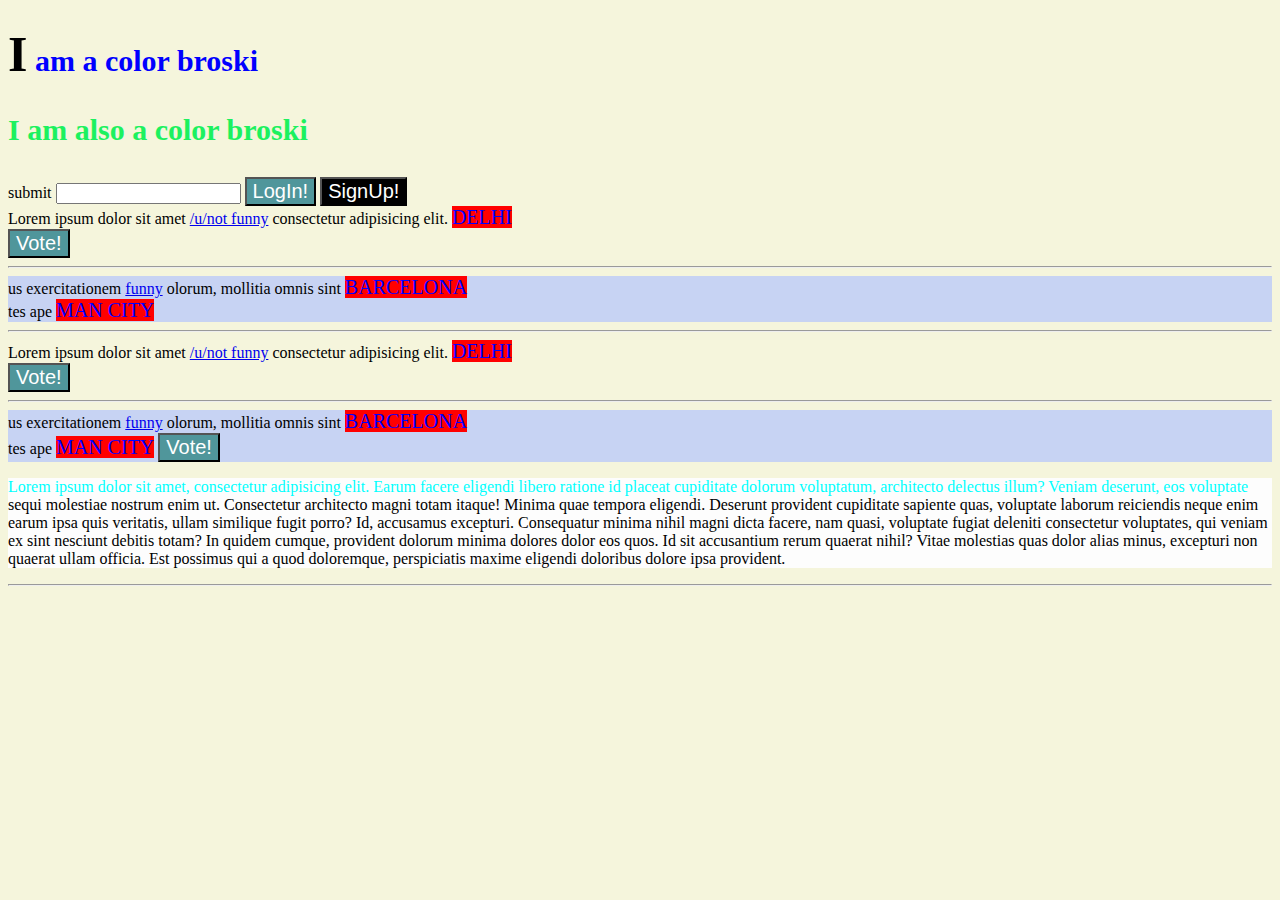
<file: Css practice/index.html>
<!DOCTYPE html>
<html lang="en">

<head>
    <meta charset="UTF-8">
    <meta name="viewport" content="width=device-width, initial-scale=1.0">
    <title>CSS Intro</title>
    <link rel="stylesheet" href="app.css">
</head>

<body>
    <h2>I am a color broski</h2>

    <h3>I am also a color broski</h3>
    <label for="submit">submit</label>
    <input type="text" name="Write here" id="submit">
    <button>LogIn!</button>
    <button id="signup">SignUp!</button>

    <section class="post">
        Lorem ipsum dolor sit amet <a href="#5432ads">/u/not funny</a> consectetur adipisicing elit. <span
            class="tag">DELHI</span> <br>

        <button>Vote!</button> <br>
        <hr>
    </section>
    <section class="post">
        us exercitationem <span> <a href="/u/funny">funny</a></span> olorum, mollitia omnis sint <span
            class="tag">BARCELONA</span> <br>
        tes ape <span class="tag"> MAN CITY</span>
    </section>
    <hr>

    <section class="post">
        Lorem ipsum dolor sit amet <a href="#5432ads">/u/not funny</a> consectetur adipisicing elit. <span
            class="tag">DELHI</span> <br>

        <button>Vote!</button> <br>
    </section>
    <hr>

    <section class="post">
        us exercitationem <span> <a href="/u/funny">funny</a></span> olorum, mollitia omnis sint <span
            class="tag">BARCELONA</span> <br>
        tes ape <span class="tag"> MAN CITY</span>


        <button>Vote!</button>
    </section>

    <p>Lorem ipsum dolor sit amet, consectetur adipisicing elit. Earum facere eligendi libero ratione id placeat
        cupiditate dolorum voluptatum, architecto delectus illum? Veniam deserunt, eos voluptate sequi molestiae nostrum
        enim ut.
        Consectetur architecto magni totam itaque! Minima quae tempora eligendi. Deserunt provident cupiditate sapiente
        quas, voluptate laborum reiciendis neque enim earum ipsa quis veritatis, ullam similique fugit porro? Id,
        accusamus excepturi.
        Consequatur minima nihil magni dicta facere, nam quasi, voluptate fugiat deleniti consectetur voluptates, qui
        veniam ex sint nesciunt debitis totam? In quidem cumque, provident dolorum minima dolores dolor eos quos.
        Id sit accusantium rerum quaerat nihil? Vitae molestias quas dolor alias minus, excepturi non quaerat ullam
        officia. Est possimus qui a quod doloremque, perspiciatis maxime eligendi doloribus dolore ipsa provident.</p>
    <hr>
</body>

</html>
</file>
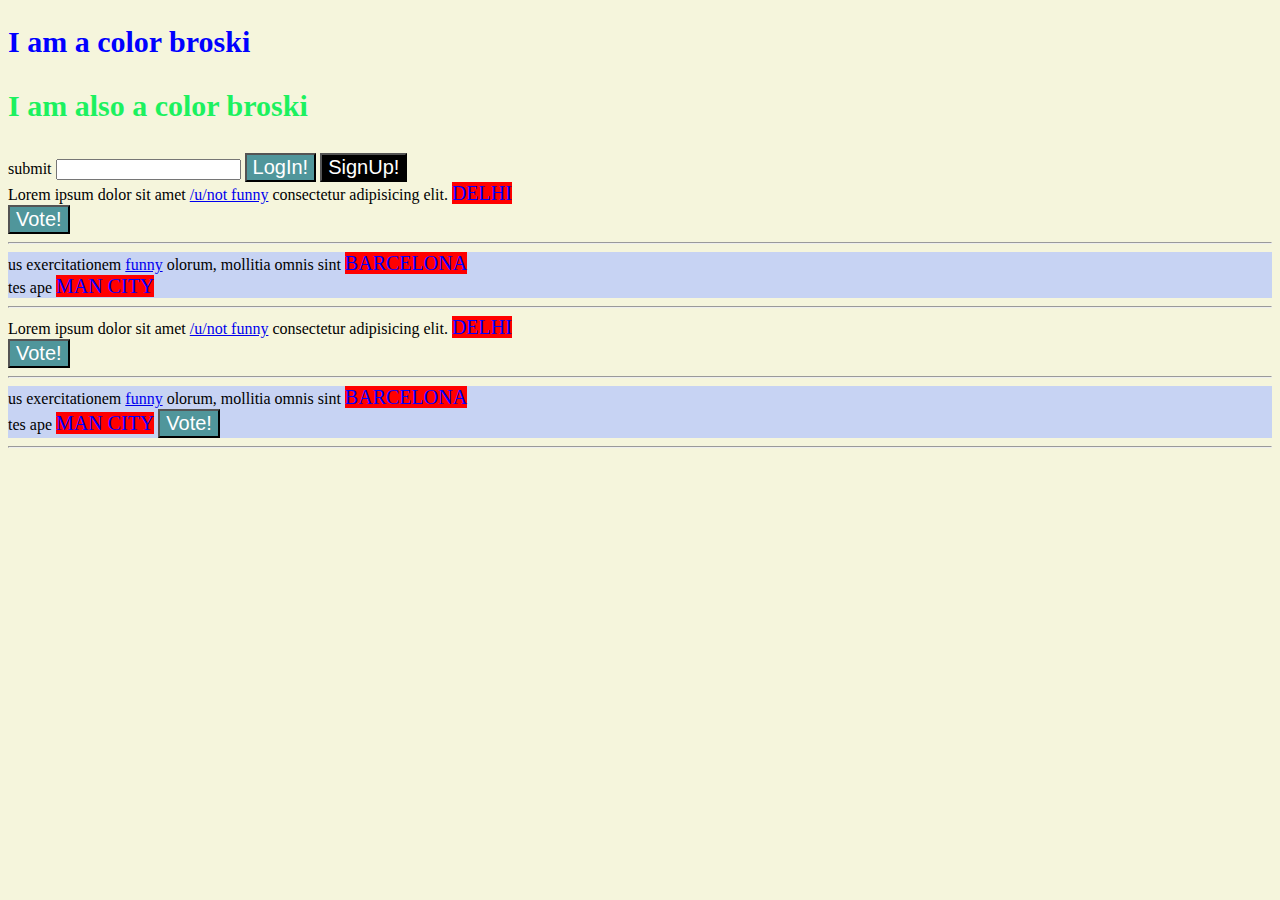
<file: Css practice/Css practice/index.html>
<!DOCTYPE html>
<html lang="en">

<head>
    <meta charset="UTF-8">
    <meta name="viewport" content="width=device-width, initial-scale=1.0">
    <title>CSS Intro</title>
    <link rel="stylesheet" href="app.css">
</head>

<body>
    <h2>I am a color broski</h2>

    <h3>I am also a color broski</h3>
    <label for="submit">submit</label>
    <input type="text" name="Write here" id="submit">
    <button>LogIn!</button>
    <button id="signup">SignUp!</button>

    <section class="post">
        Lorem ipsum dolor sit amet <a href="#5432ads">/u/not funny</a> consectetur adipisicing elit. <span
            class="tag">DELHI</span> <br>

        <button>Vote!</button> <br>
        <hr>
    </section>
    <section class="post">
        us exercitationem <span> <a href="/u/funny">funny</a></span> olorum, mollitia omnis sint <span
            class="tag">BARCELONA</span> <br>
        tes ape <span class="tag"> MAN CITY</span>
    </section>
    <hr>

    <section class="post">
        Lorem ipsum dolor sit amet <a href="#5432ads">/u/not funny</a> consectetur adipisicing elit. <span
            class="tag">DELHI</span> <br>

        <button>Vote!</button> <br>
    </section>
    <hr>

    <section class="post">
        us exercitationem <span> <a href="/u/funny">funny</a></span> olorum, mollitia omnis sint <span
            class="tag">BARCELONA</span> <br>
        tes ape <span class="tag"> MAN CITY</span>


        <button>Vote!</button>
    </section>
    <hr>
</body>

</html>
</file>
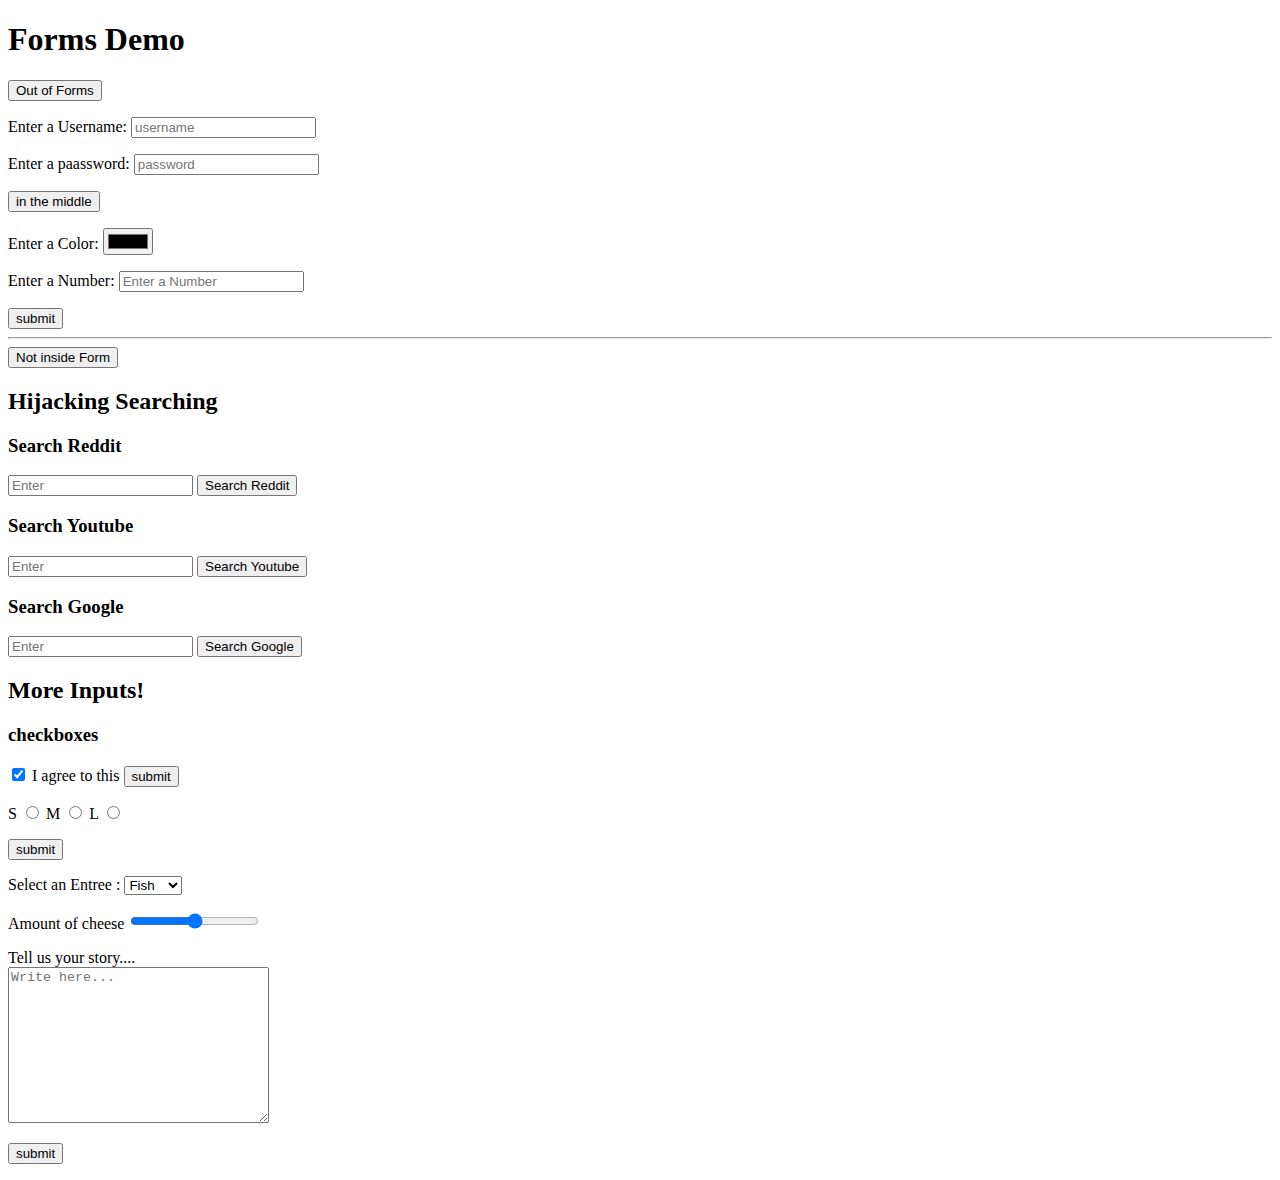
<file: forms.html>
<!DOCTYPE html>
<html lang="en">

<head>
    <meta charset="UTF-8">
    <meta name="viewport" content="width=device-width, initial-scale=1.0">
    <title>Forms Demo</title>
</head>

<body>
    <h1>Forms Demo</h1>

    <button>Out of Forms</button>
    <!--  file:///D:/tacos?username=22BPS1160&password=sheepain&color=%230f1499&num=21  -->
    <form action="/tacos">
        <p>
            <label for="Username">Enter a Username:</label>
            <input id="Username" type="text" placeholder="username" name="username">

        </p>

        <p>
            <label for="password">Enter a paassword:</label>
            <input id="password" type="password" placeholder="password" name="password">
        </p>
        <button type="submit">in the middle</button>

        <p>
            <label for="color">Enter a Color:</label>
            <input id="color" type="color" name="color">
        </p>

        <p>
            <label for="number">Enter a Number:</label>
            <input id="number" type="number" placeholder="Enter a Number" name="num">
        </p>

        <button type="button">submit</button>

    </form>
    <hr>
    <button>Not inside Form</button>

    <h2>Hijacking Searching</h2>

    <p>
    <h3>Search Reddit</h3>
    <form action="https://www.reddit.com/search">
        <input type="text" name="q" placeholder="Enter">
        <button type="submit">Search Reddit</button>
    </form>
    </p>

    <p>
    <h3>Search Youtube</h3>
    <form action="https://www.youtube.com/results">
        <input type="text" name="search_query" placeholder="Enter">
        <button type="submit">Search Youtube</button>
    </form>
    </p>

    <p>
    <h3>Search Google</h3>
    <form action="https://www.google.com/search">
        <input type="text" name="q" placeholder="Enter">
        <button type="submit">Search Google</button>

    </form>
    </p>

    <h2>More Inputs!</h2>
    <p>
    <h3>checkboxes</h3>
    <form action="/birds">
        <input type="checkbox" name="agree_to_everything" id="agree" checked>
        <label for="agree">I agree to this</label>
        <button>submit</button>

        <p>
            <label for="s">S</label>
            <input type="radio" name="size" id="s" value="s">
            <label for="m">M</label>
            <input type="radio" name="size" id="m" value="m">
            <label for="l">L</label>
            <input type="radio" name="size" id="l" value="l">
        </p>
        <button>submit</button>

        <p>
            <label for="meal">Select an Entree :</label>
            <select name="meal" id="meal">
                <option value="fish">Fish</option>
                <option value="veg">Rice</option>
                <option value="bread">Bread</option>
            </select>

        </p>

        <p>
            <label for="cheese">Amount of cheese</label>
            <input type="range" name="cheese_level" id="cheese" min="0" max="100" step="5">
        </p>

        <p>
            <label for="story">Tell us your story....</label>
            <br>
            <textarea name="story" id="story" cols="30" rows="10" placeholder="Write here..."></textarea>
        </p>

        <button>submit</button>

    </form>
    </p>

</body>

</html>
</file>
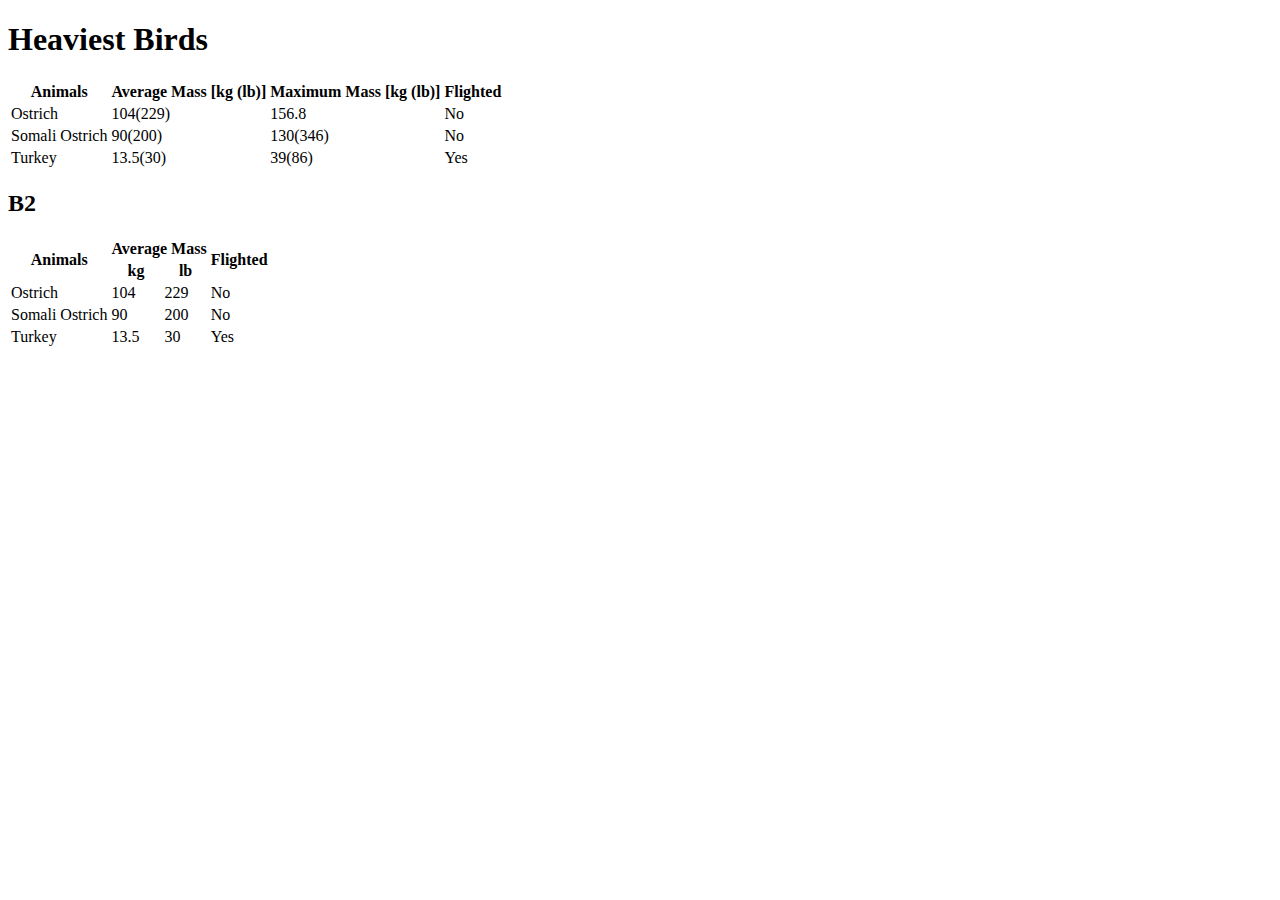
<file: Heaviest_birds.html>
<!DOCTYPE html>
<html lang="en">

<head>
    <meta charset="UTF-8">
    <meta name="viewport" content="width=device-width, initial-scale=1.0">
    <title>Heaviest Birds</title>
</head>

<body>
    <h1>Heaviest Birds</h1>
    <table>
        <thead>
            <tr>
                <th>Animals</th>
                <th>Average Mass [kg (lb)]</th>
                <th>Maximum Mass [kg (lb)]</th>
                <th>Flighted</th>

            </tr>
        </thead>

        <tbody>
            <tr>
                <td>Ostrich</td>
                <td>104(229)</td>
                <td>156.8</td>
                <td>No</td>
            </tr>


            <tr>
                <td>Somali Ostrich</td>
                <td>90(200)</td>
                <td>130(346)</td>
                <td>No</td>
            </tr>
            <tr>
                <td>Turkey</td>
                <td>13.5(30)</td>
                <td>39(86)</td>
                <td>Yes</td>
            </tr>

        </tbody>

    </table>

    <!--Table 2 for learning colspan and rowspan-->

    <h2>B2</h2>
    <table>
        <thead>
            <tr>
                <th rowspan="2">Animals</th>
                <th colspan="2">Average Mass</th>
                <th rowspan="2">Flighted</th>
            </tr>

            <tr>
                <th>kg</th>
                <th>lb</th>
            </tr>

        </thead>

        <tbody>
            <tr>
                <td>Ostrich</td>
                <td>104</td>
                <td>229</td>
                <td>No</td>
            </tr>


            <tr>
                <td>Somali Ostrich</td>
                <td>90</td>
                <td>200</td>
                <td>No</td>
            </tr>
            <tr>
                <td>Turkey</td>
                <td>13.5</td>
                <td>30</td>
                <td>Yes</td>
            </tr>

        </tbody>

    </table>



</body>

</html>
</file>
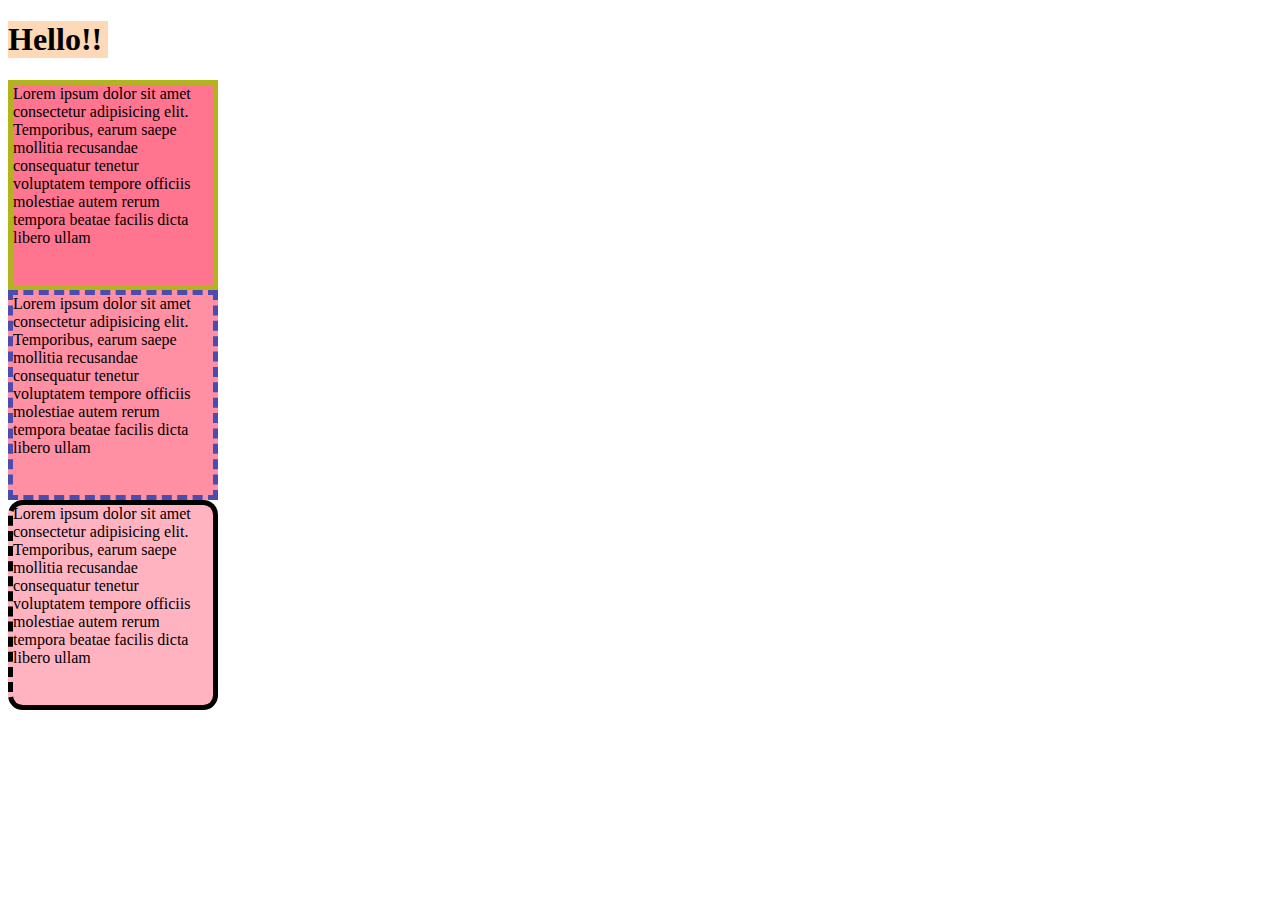
<file: Css practice/box model.html>
<!DOCTYPE html>
<html lang="en">

<head>
    <meta charset="UTF-8">
    <meta name="viewport" content="width=device-width, initial-scale=1.0">
    <title>Box Model Demo</title>
    <link rel="stylesheet" href="box model.css">
</head>

<body>
    <h1>Hello!!</h1>

    <div id="one">Lorem ipsum dolor sit amet consectetur adipisicing elit. Temporibus, earum saepe mollitia recusandae
        consequatur tenetur voluptatem tempore officiis molestiae autem rerum tempora beatae facilis dicta libero ullam

    </div>

    <div id="two">Lorem ipsum dolor sit amet consectetur adipisicing elit. Temporibus, earum saepe mollitia recusandae
        consequatur tenetur voluptatem tempore officiis molestiae autem rerum tempora beatae facilis dicta libero ullam
    </div>

    <div id="three">Lorem ipsum dolor sit amet consectetur adipisicing elit. Temporibus, earum saepe mollitia recusandae
        consequatur tenetur voluptatem tempore officiis molestiae autem rerum tempora beatae facilis dicta libero ullam
    </div>
</body>

</html>
</file>
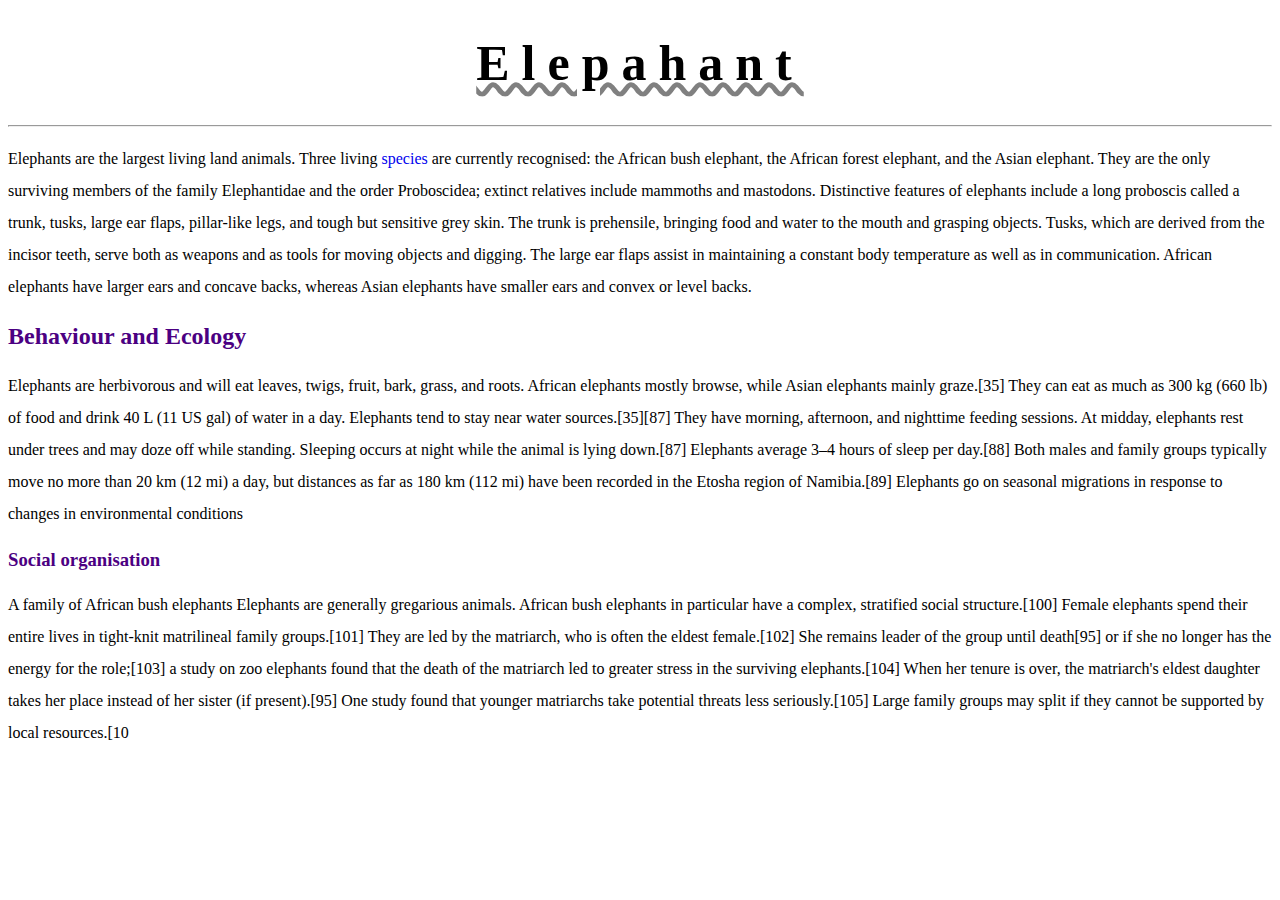
<file: Css practice/css text properties.html>
<!DOCTYPE html>
<html lang="en">

<head>
    <meta charset="UTF-8">
    <meta name="viewport" content="width=device-width, initial-scale=1.0">
    <title>CSS Text Properties</title>
    <link rel="stylesheet" href="text properties.css">

</head>

<body>
    <h1>Elepahant</h1>
    <hr>
    <p>
        Elephants are the largest living land animals. Three living <a href="/somewhere">species</a> are currently recognised: the African bush
        elephant, the African forest elephant, and the Asian elephant. They are the only surviving members of the family
        Elephantidae and the order Proboscidea; extinct relatives include mammoths and mastodons. Distinctive features
        of elephants include a long proboscis called a trunk, tusks, large ear flaps, pillar-like legs, and tough but
        sensitive grey skin. The trunk is prehensile, bringing food and water to the mouth and grasping objects. Tusks,
        which are derived from the incisor teeth, serve both as weapons and as tools for moving objects and digging. The
        large ear flaps assist in maintaining a constant body temperature as well as in communication. African elephants
        have larger ears and concave backs, whereas Asian elephants have smaller ears and convex or level backs.
    </p>

    <h2>Behaviour and Ecology</h2>
    <p>
        Elephants are herbivorous and will eat leaves, twigs, fruit, bark, grass, and roots. African elephants mostly
        browse, while Asian elephants mainly graze.[35] They can eat as much as 300 kg (660 lb) of food and drink 40 L
        (11 US gal) of water in a day. Elephants tend to stay near water sources.[35][87] They have morning, afternoon,
        and nighttime feeding sessions. At midday, elephants rest under trees and may doze off while standing. Sleeping
        occurs at night while the animal is lying down.[87] Elephants average 3–4 hours of sleep per day.[88] Both males
        and family groups typically move no more than 20 km (12 mi) a day, but distances as far as 180 km (112 mi) have
        been recorded in the Etosha region of Namibia.[89] Elephants go on seasonal migrations in response to changes in
        environmental conditions
    </p>
     
    <h3>Social organisation</h3>
    <p>

        A family of African bush elephants
        Elephants are generally gregarious animals. African bush elephants in particular have a complex, stratified
        social structure.[100] Female elephants spend their entire lives in tight-knit matrilineal family groups.[101]
        They are led by the matriarch, who is often the eldest female.[102] She remains leader of the group until
        death[95] or if she no longer has the energy for the role;[103] a study on zoo elephants found that the death of
        the matriarch led to greater stress in the surviving elephants.[104] When her tenure is over, the matriarch's
        eldest daughter takes her place instead of her sister (if present).[95] One study found that younger matriarchs
        take potential threats less seriously.[105] Large family groups may split if they cannot be supported by local
        resources.[10
    </p>



</body>

</html>
</file>
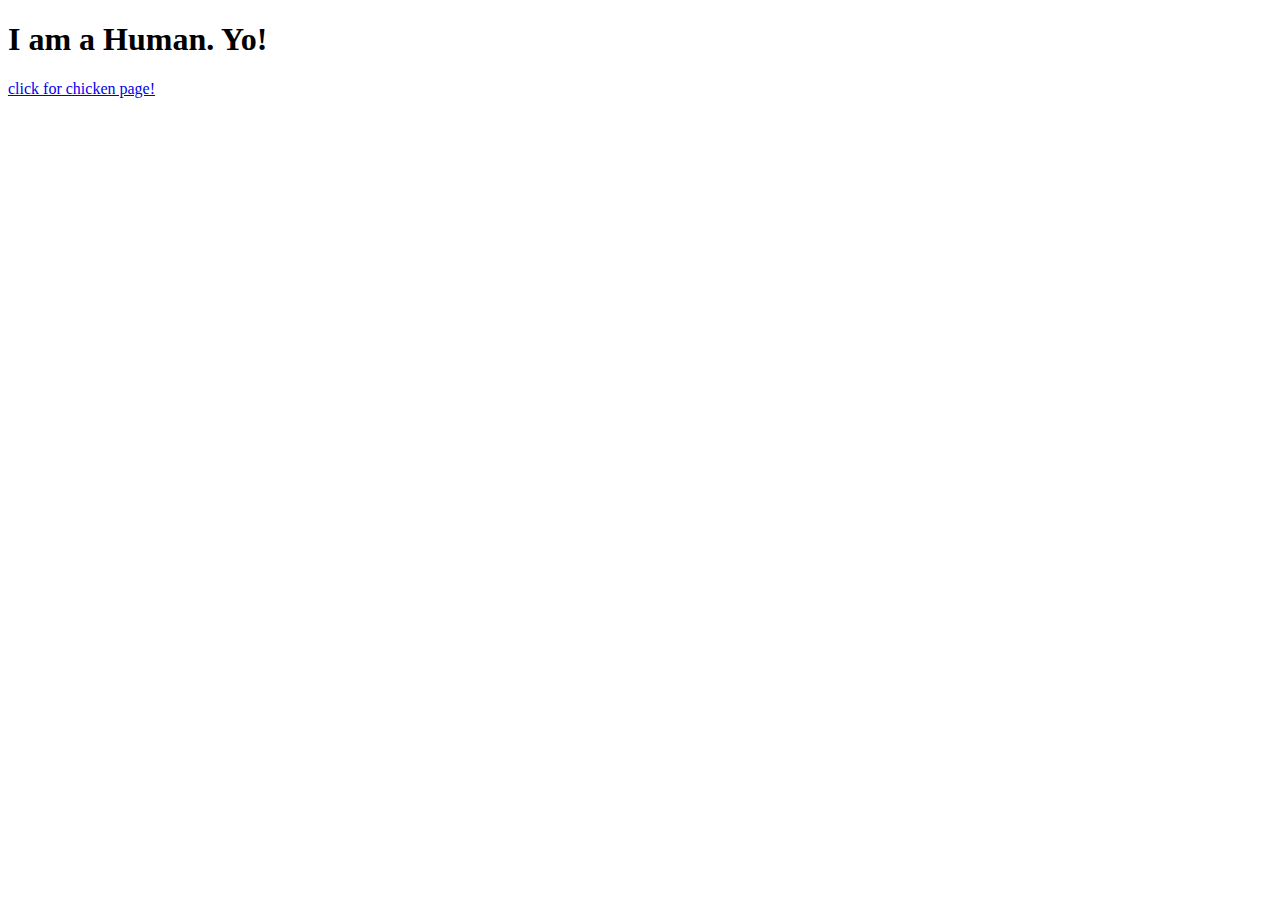
<file: Html practice/about html.html>
<!DOCTYPE html>
<html lang="en">
<head>
    <meta charset="UTF-8">
    <meta name="viewport" content="width=device-width, initial-scale=1.0">
    <title>About chickiii!!!</title>
</head>
<body>
    <h1>I am a Human. Yo!</h1>
    <a href="chicken.html">click for chicken page!</a>
    
</body>
</html>
</file>
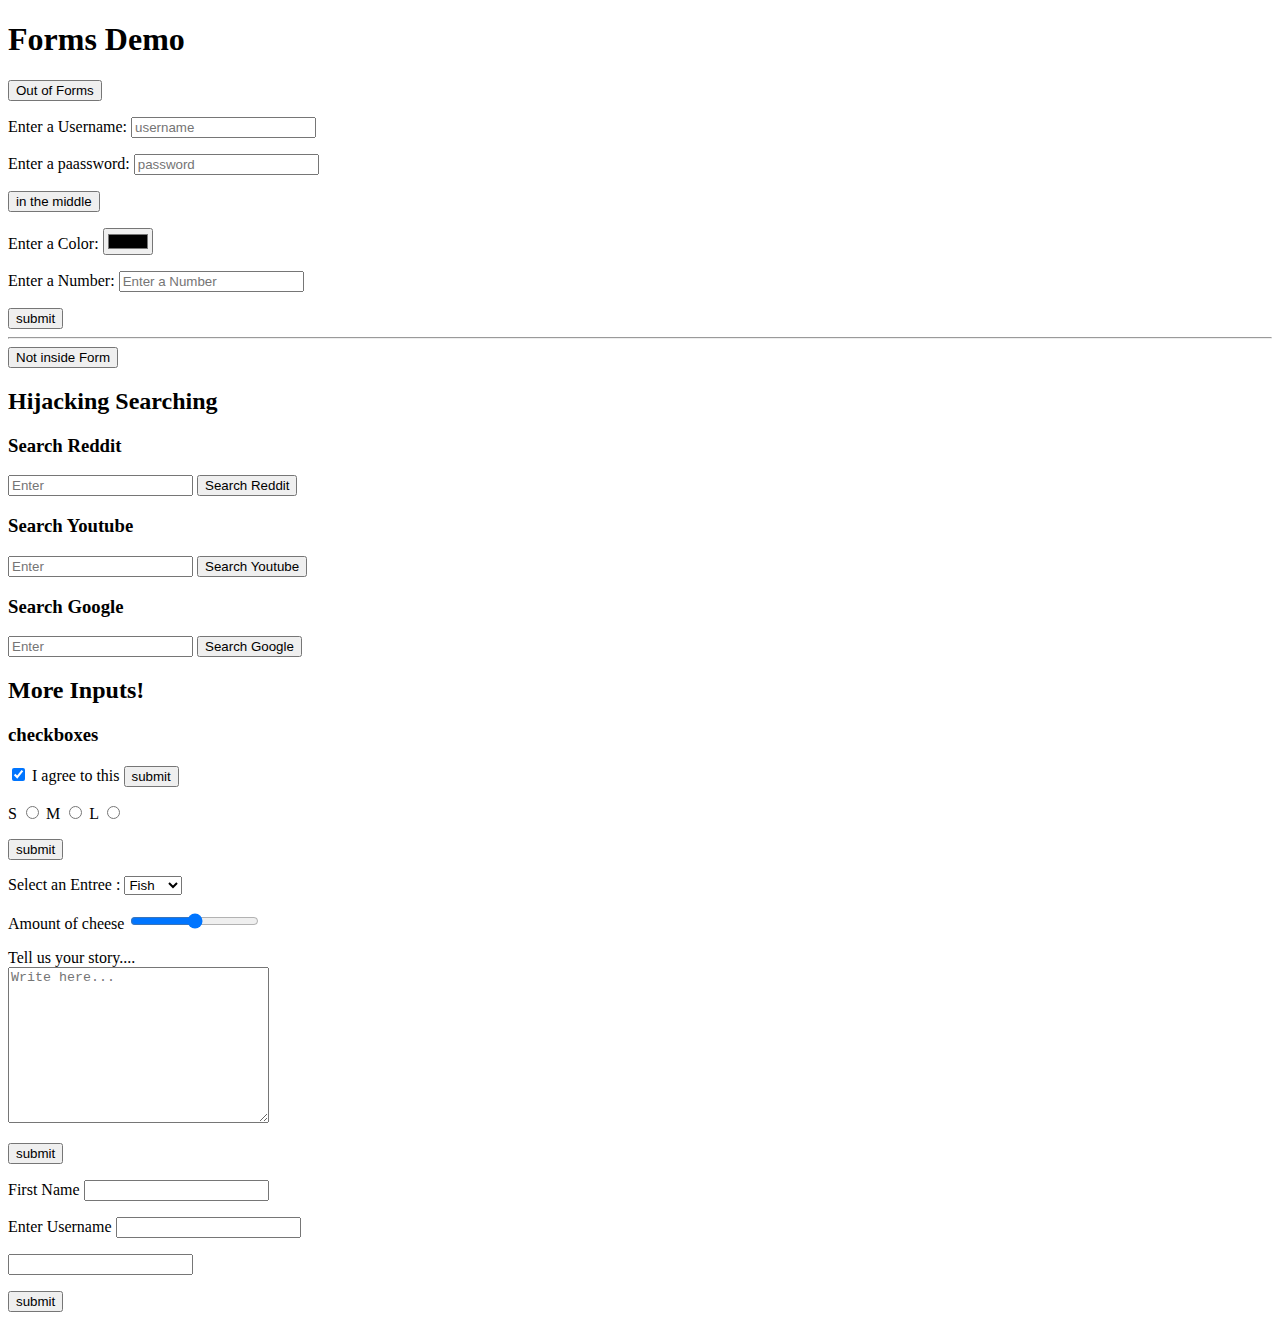
<file: Html practice/forms.html>
<!DOCTYPE html>
<html lang="en">

<head>
    <meta charset="UTF-8">
    <meta name="viewport" content="width=device-width, initial-scale=1.0">
    <title>Forms Demo</title>
</head>

<body>
    <h1>Forms Demo</h1>

    <button>Out of Forms</button>
    <!--  file:///D:/tacos?username=22BPS1160&password=sheepain&color=%230f1499&num=21  -->
    <form action="/tacos">
        <p>
            <label for="Username">Enter a Username:</label>
            <input id="Username" type="text" placeholder="username" name="username">

        </p>

        <p>
            <label for="password">Enter a paassword:</label>
            <input id="password" type="password" placeholder="password" name="password">
        </p>
        <button type="submit">in the middle</button>

        <p>
            <label for="color">Enter a Color:</label>
            <input id="color" type="color" name="color">
        </p>

        <p>
            <label for="number">Enter a Number:</label>
            <input id="number" type="number" placeholder="Enter a Number" name="num">
        </p>

        <button type="button">submit</button>

    </form>
    <hr>
    <button>Not inside Form</button>

    <h2>Hijacking Searching</h2>

    <p>
    <h3>Search Reddit</h3>
    <form action="https://www.reddit.com/search">
        <input type="text" name="q" placeholder="Enter">
        <button type="submit">Search Reddit</button>
    </form>
    </p>

    <p>
    <h3>Search Youtube</h3>
    <form action="https://www.youtube.com/results">
        <input type="text" name="search_query" placeholder="Enter">
        <button type="submit">Search Youtube</button>
    </form>
    </p>

    <p>
    <h3>Search Google</h3>
    <form action="https://www.google.com/search">
        <input type="text" name="q" placeholder="Enter">
        <button type="submit">Search Google</button>

    </form>
    </p>

    <h2>More Inputs!</h2>
    <p>
    <h3>checkboxes</h3>
    <form action="/birds">
        <input type="checkbox" name="agree_to_everything" id="agree" checked>
        <label for="agree">I agree to this</label>
        <button>submit</button>

        <p>
            <label for="s">S</label>
            <input type="radio" name="size" id="s" value="s">
            <label for="m">M</label>
            <input type="radio" name="size" id="m" value="m">
            <label for="l">L</label>
            <input type="radio" name="size" id="l" value="l">
        </p>
        <button>submit</button>

        <p>
            <label for="meal">Select an Entree :</label>
            <select name="meal" id="meal">
                <option value="fish">Fish</option>
                <option value="veg">Rice</option>
                <option value="bread">Bread</option>
            </select>

        </p>

        <p>
            <label for="cheese">Amount of cheese</label>
            <input type="range" name="cheese_level" id="cheese" min="0" max="100" step="5">
        </p>

        <p>
            <label for="story">Tell us your story....</label>
            <br>
            <textarea name="story" id="story" cols="30" rows="10" placeholder="Write here..."></textarea>
        </p>

        <button>submit</button>

    </form>
    </p>

    <form action="/brisk">
        <label for="first">First Name</label>
        <input type="text" name="first" id="first" required>
        
        <p>
            <label for="username">Enter Username</label>
            <input type="text" name="username" id="usersname" minlength="5" maxlength="10" required> 
        </p>

    <p>
        <input type="url" required>
       
    </p>
        <button>submit</button>


    </form>

</body>

</html>
</file>
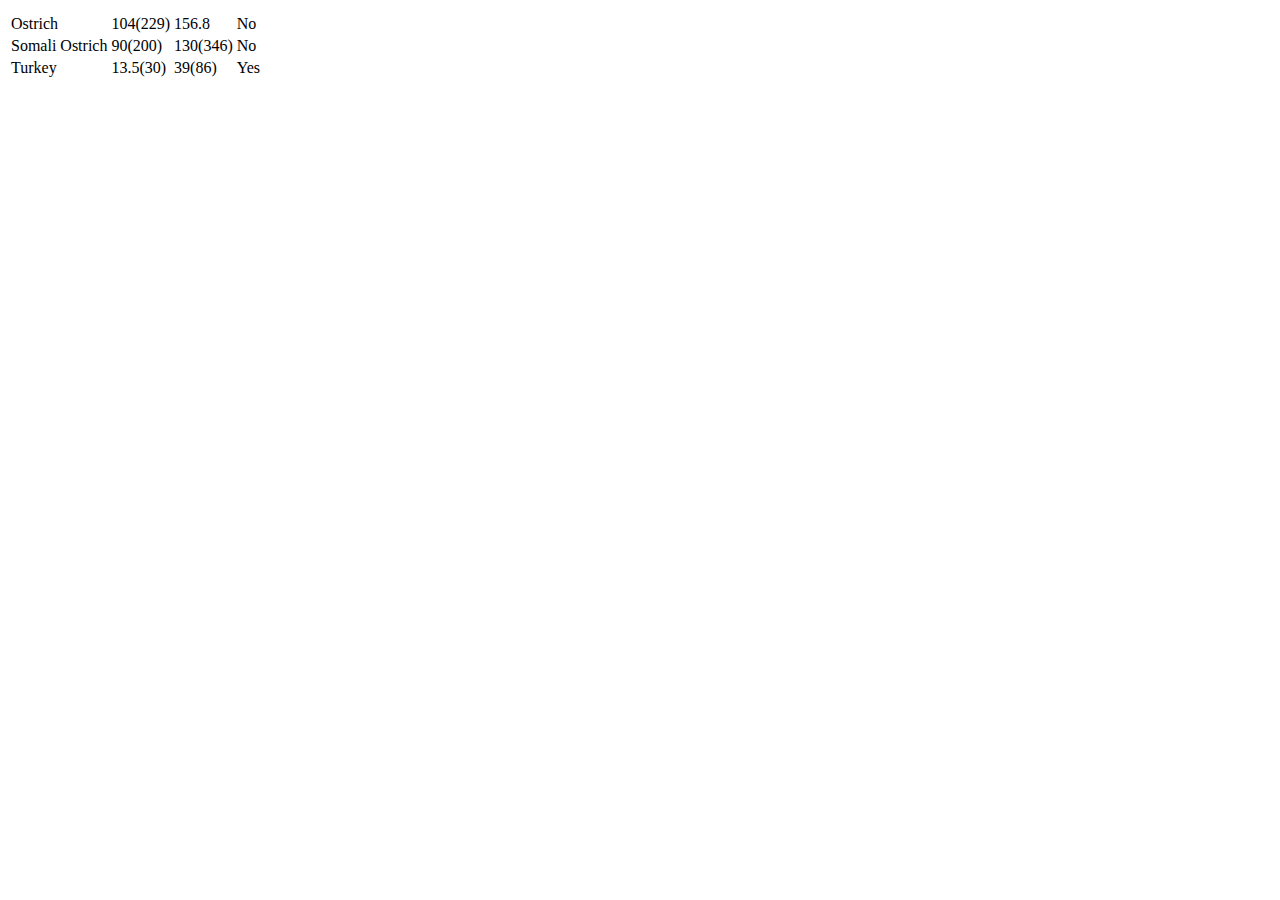
<file: Html practice/Heaviest_birds.html>
<!DOCTYPE html>
<html lang="en">

<head>
    <meta charset="UTF-8">
    <meta name="viewport" content="width=device-width, initial-scale=1.0">
    <title>Heaviest Birds</title>
</head>

<body>
    <table>
        <th>
        <tr>
            <td>Ostrich</td>
            <td>104(229)</td>
            <td>156.8</td>
            <td>No</td>
        </tr>
    </th>

        <tr>
            <td>Somali Ostrich</td>
            <td>90(200)</td>
            <td>130(346)</td>
            <td>No</td>
        </tr>
        <tr>
            <td>Turkey</td>
            <td>13.5(30)</td>
            <td>39(86)</td>
            <td>Yes</td>
        </tr>





    </table>



</body>

</html>
</file>
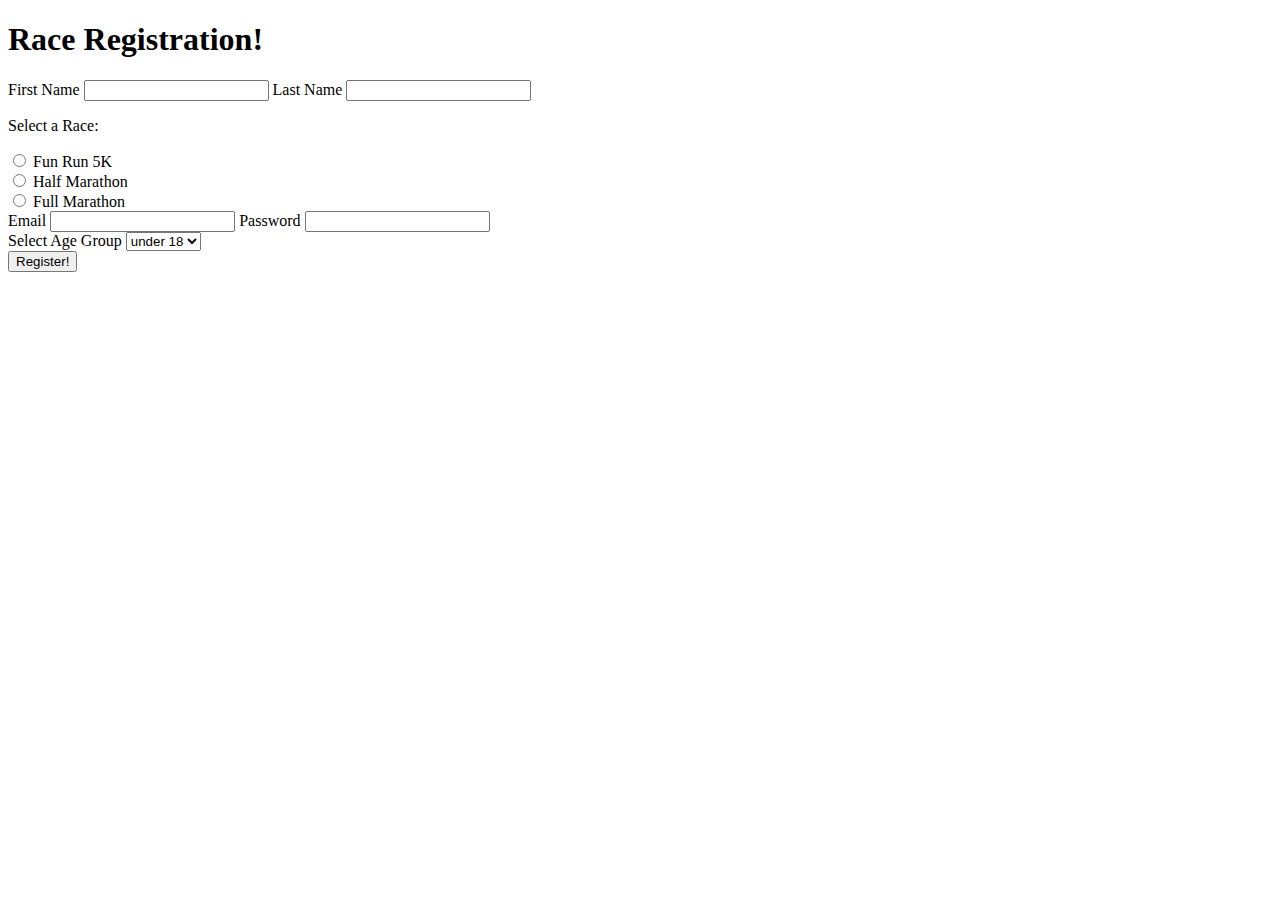
<file: Html practice/Race_Registration_Form.html>
<!DOCTYPE html>
<html lang="en">

<head>
    <meta charset="UTF-8">
    <meta name="viewport" content="width=device-width, initial-scale=1.0">
    <title>Race Registration Form</title>
</head>

<body>
    <h1>Race Registration!</h1>

    <form action="/races">
        <div>
            <label for="first">First Name</label>
            <input type="text" name="first" id="first" required>

            <label for="last">Last Name</label>
            <input type="text" name="last" id="last" required>
        </div>

        <p>
            Select a Race:
        </p>
        <div>
            <input type="radio" name="race" id="fun" value="fun">
            <label for="fun">Fun Run 5K</label>
        </div>

        <div>
            <input type="radio" name="race" id="half" value="half">
            <label for="half">Half Marathon</label>
        </div>

        <div>
            <input type="radio" name="full" id="full" value="full">
            <label for="full">Full Marathon</label>
        </div>

        <div>
            <label for="email">Email</label>
            <input type="email" name="email" id="email" required>

            <label for="password">Password</label>
            <input type="password" name="password" id="password" required>
        </div>

        <div>
            <label for="age">Select Age Group</label>
            <select name="age" id="age">
                <option value="U18">under 18</option>
                <option value="18-30">18-30</option>
                <option value="30-50">30-50</option>
                <option value="50+">50+</option>
            </select>
        </div>

        <button>Register!</button>



    </form>
</body>

</html>
</file>
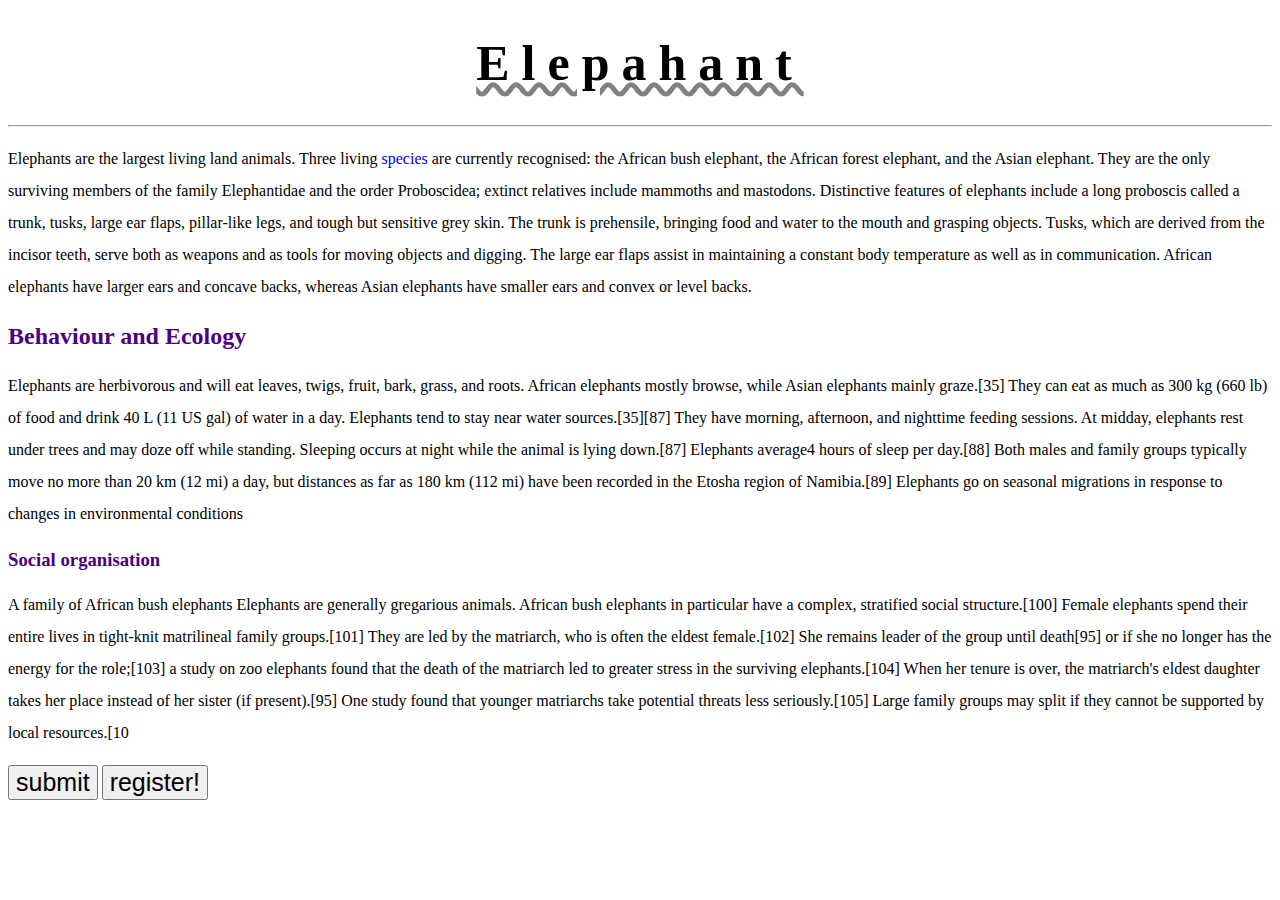
<file: Css practice/Css practice/css text properties.html>
<!DOCTYPE html>
<html lang="en">

<head>
    <meta charset="UTF-8">
    <meta name="viewport" content="width=device-width, initial-scale=1.0">
    <title>CSS Text Properties</title>
    <link rel="stylesheet" href="text properties.css">

</head>

<body>
    <h1>Elepahant</h1>
    <hr>
    <p>
        Elephants are the largest living land animals. Three living <a href="/somewhere">species</a> are currently recognised: the African bush
        elephant, the African forest elephant, and the Asian elephant. They are the only surviving members of the family
        Elephantidae and the order Proboscidea; extinct relatives include mammoths and mastodons. Distinctive features
        of elephants include a long proboscis called a trunk, tusks, large ear flaps, pillar-like legs, and tough but
        sensitive grey skin. The trunk is prehensile, bringing food and water to the mouth and grasping objects. Tusks,
        which are derived from the incisor teeth, serve both as weapons and as tools for moving objects and digging. The
        large ear flaps assist in maintaining a constant body temperature as well as in communication. African elephants
        have larger ears and concave backs, whereas Asian elephants have smaller ears and convex or level backs.
    </p>

    <h2>Behaviour and Ecology</h2>
    <p>
        Elephants are herbivorous and will eat leaves, twigs, fruit, bark, grass, and roots. African elephants mostly
        browse, while Asian elephants mainly graze.[35] They can eat as much as 300 kg (660 lb) of food and drink 40 L
        (11 US gal) of water in a day. Elephants tend to stay near water sources.[35][87] They have morning, afternoon,
        and nighttime feeding sessions. At midday, elephants rest under trees and may doze off while standing. Sleeping
        occurs at night while the animal is lying down.[87] Elephants average4 hours of sleep per day.[88] Both males
        and family groups typically move no more than 20 km (12 mi) a day, but distances as far as 180 km (112 mi) have
        been recorded in the Etosha region of Namibia.[89] Elephants go on seasonal migrations in response to changes in
        environmental conditions
    </p>
     
    <h3>Social organisation</h3>
    <p>

        A family of African bush elephants
        Elephants are generally gregarious animals. African bush elephants in particular have a complex, stratified
        social structure.[100] Female elephants spend their entire lives in tight-knit matrilineal family groups.[101]
        They are led by the matriarch, who is often the eldest female.[102] She remains leader of the group until
        death[95] or if she no longer has the energy for the role;[103] a study on zoo elephants found that the death of
        the matriarch led to greater stress in the surviving elephants.[104] When her tenure is over, the matriarch's
        eldest daughter takes her place instead of her sister (if present).[95] One study found that younger matriarchs
        take potential threats less seriously.[105] Large family groups may split if they cannot be supported by local
        resources.[10
    </p>
    
    <button>submit</button>
    <button>register!</button>



</body>

</html>
</file>
<file: Css practice/app.css>
body{
    background-color: beige ;
}

h2{
    color: blue;
}

h3{
    color: #1cf15f;
}

button{
    color: white;
    background-color: rgb(80, 150, 155);
    font-size: 20px;
}

p{
    color:  rgb(0, 0, 0);
    background-color: rgb(253, 253, 253);
}

h2,h3{
    font-size: 30px;

}

#signup{
    background-color: black;
    color: white;
}

span{
    color: blue;
}


.tag{
    background-color: red;
    font-size: 20px    ;
}

input[type="text"]{
    color: blue;
}


.post button:hover{
    color: black;
    background-color: rgb(138, 127, 127);
}

.post button:active{
    color: teal;
    background-color: orange;
}

.post:nth-of-type(2n){
    background-color: #c7d3f3;
}

h2::first-letter{
    font-size: 50px;
    color: black;
}
p::first-line{
    color:aqua;
}

p::selection{
    background-color: pink;
}
</file>
<file: Css practice/Css practice/app.css>
body{
    background-color: beige ;
}

h2{
    color: blue;
}

h3{
    color: #1cf15f;
}

button{
    color: white;
    background-color: rgb(80, 150, 155);
    font-size: 20px;
}

p{
    color:  rgb(0, 0, 0);
    background-color: rgb(253, 253, 253);
}

h2,h3{
    font-size: 30px;

}

#signup{
    background-color: black;
    color: white;
}

span{
    color: blue;
}


.tag{
    background-color: red;
    font-size: 20px    ;
}

input[type="text"]{
    color: blue;
}


.post button:hover{
    color: black;
    background-color: rgb(138, 127, 127);
}

.post button:active{
    color: teal;
    background-color: orange;
}

.post:nth-of-type(2n){
    background-color: #c7d3f3;
}
</file>
<file: Css practice/box model.css>
div{
    width: 200px;
    height: 200px;
    background-color: #fed9b7;
}

h1{
    background-color: #fed9b7 ;
    width: 100px;
}

#one{
    background-color: #ff758f;
    border-width: 5px;
    border-color: rgb(178, 180, 30);
    border-style: solid;
    
    
}
#two{
    background-color: #ff8fa3;
    border-width: 5px;
    border-color: rgb(76, 76, 176);
    border-style: dashed;
}
#three{
    background-color: #ffb3c1;
    border: 5px solid black;
    border-left-style: dashed ;
    border-radius: 7%;
}
</file>
<file: Css practice/text properties.css>
h1{
    text-align: center;
    font-weight: 700;
    text-decoration: grey underline wavy;
    letter-spacing: 12px;
    font-size: 50px;
    font-family: Georgia, 'Times New Roman', Times, serif
}

a{
    text-decoration: none;
}

p{
    line-height: 2;
}

h2,h3{
    color: indigo;
}

button{
    font-size: 25px;
}
</file>
<file: Css practice/Css practice/text properties.css>
h1{
    text-align: center;
    font-weight: 700;
    text-decoration: grey underline wavy;
    letter-spacing: 12px;
    font-size: 50px;
    font-family: Georgia, 'Times New Roman', Times, serif
}

a{
    text-decoration: none;
}

p{
    line-height: 2;
}

h2,h3{
    color: indigo;
}

button{
    font-size: 25px;
}
</file>
